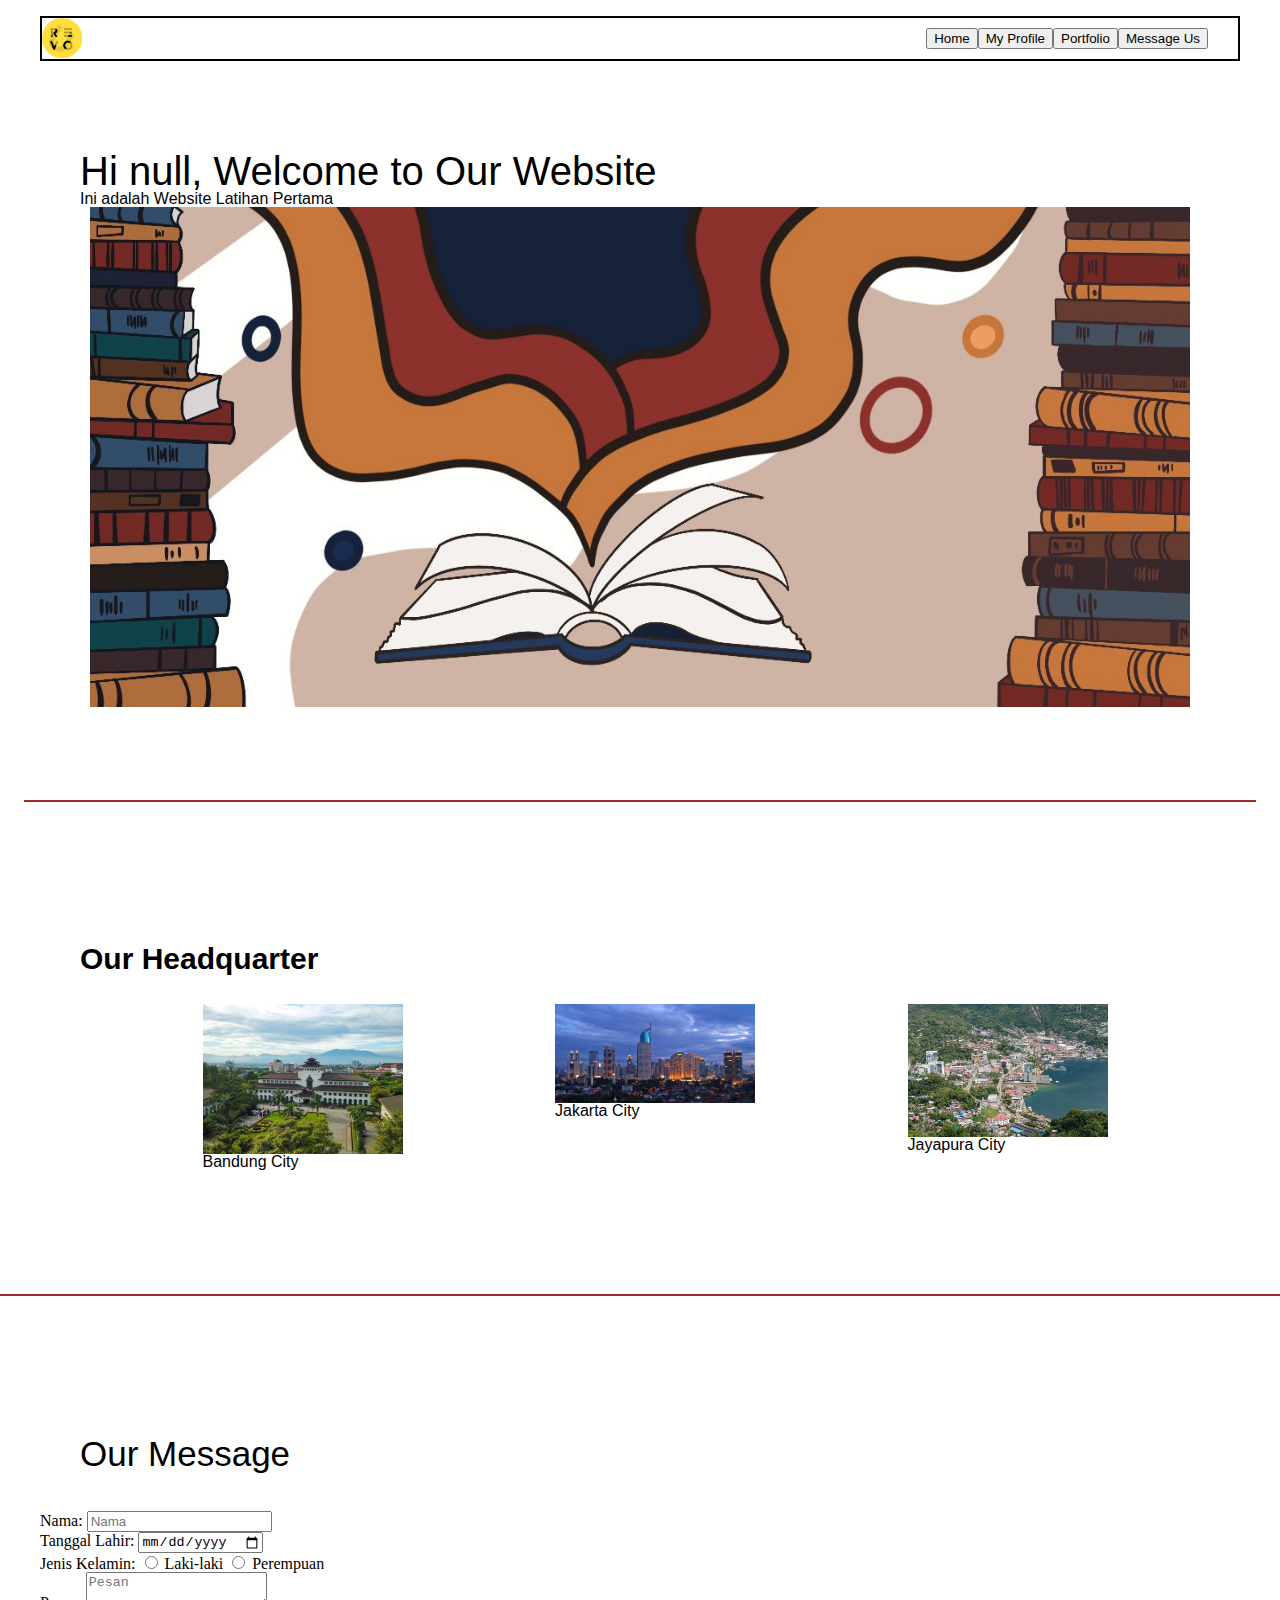
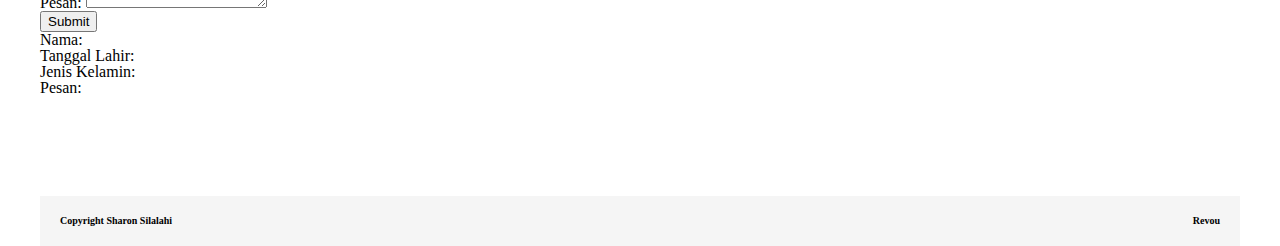
<file: index.html>
<!DOCTYPE html>
<html lang="en">
    <head>
        <meta charset="UTF-8"/>
        <meta http-equiv="X-UA-Compatible" content="IE=edge"/>
        <meta name="viewport" content="width=device-width, initial-scale=1.0"/>

        <title>My Website</title>
        <link rel="stylesheet" href="css/index.css"/>
        
        <!--Style-->
        <style>
            .content {
                flex-direction: row;
                display: flex;
            }

            .content > div {
                display: flex;
                flex: 1;
                align-content: center;
                justify-content: center;
            }

            .table_person {
                border: 10px ridge black;
            }

            footer > p {
                text-align: end;
            }
        </style>
    </head>

    <!--Body-->
    <body>
       
        <!--header/nav-->
        <header class="header">
            <div class="container">
                <nav class="navbar">
                    <img class="logo-revou" src="/asset/logo revou.png"/>

                    <!--Menu Button-->
                    <div class="menu-button">
                        <a href="index.html"><button class="Home">Home</button></a>
                        <a href="profile.html"><button class="My Profile">My Profile</button></a>
                        <a href="portfolio.html"><button class="Portfolio">Portfolio</button></a>
                        <a href="messageus.html"><button class="Message Us">Message Us</button></a>
                    </div>
                </nav>
            </div>
        </header>



        <!--Main Page-->
        <main>
            <section id="welcomecontent">
                <div class="container">

                    <div class="welcomecontent">
                        <h1 class="welcome-title">Hi <span id="yourname"></span>, Welcome to Our Website</h1>

                        <script>
                            var name = prompt ("Silahkan Masukkan Nama Anda: ");
                            document.getElementById("yourname").innerText = name;
                        </script>
                        
                        <p class="welcome-p">Ini adalah Website Latihan Pertama</p>

                        <!--Banner Photo-->
                        <div class="banner">
                            <img class="bannerimg" src="/asset/book15.jpg"/>
                        </div>
                    </div>
                </div>

                <!--Garis-->
                <hr class="welcome-line"/>
            </section>

            <!--Our Headquarters-->
            <section id="HQ">
                <div class="container">
                    <div class="OurHQ">
                        <h1 class="HQCity">Our Headquarter</h1>
                        <div class="Gallery">
                            <div class="HQLocation">
                                <img src="/asset/bandung.jpeg" alt="Bandung City"/>
                                <h3>Bandung City</h3>
                            </div>
                            <div class="HQLocation">
                                <img src="/asset/jakarta.jpg" alt="Jakarta City"/>
                                <h3>Jakarta City</h3>
                            </div>
                            <div class="HQLocation">
                                <img src="/asset/Jayapura.jpg" alt="Jayapura City"/>
                                <h3>Jayapura City</h3>
                            </div>
                        </div>
                    </div>
                </div>

                <!--Garis-->
                <hr class="welcome-line"/>

            </section>

            <!--Message Us-->
            <section id="messageus">
                <div class="container">
                    <h1 class="OurMessage"><b>Our Message</b></h1>

                    <!--Isi Form Message Us-->
                    <div class="form-section">
                        <form name="message-form" onsubmit="return validateForm()">
                          Nama: <input placeholder="Nama" type="text" name="full-name" />
                          <br />
                
                          Tanggal Lahir:
                          <input type="date" name="birth-date" />
                          <br />
                
                          Jenis Kelamin:
                          <input type="radio" id="male" name="gender" value="Laki-laki" />
                          <label for="male">Laki-laki</label>
                          <input type="radio" id="female" name="gender" value="Perempuan" />
                          <label for="female">Perempuan</label>
                          <br />
                
                          Pesan:
                          <textarea placeholder="Pesan" name="messages"></textarea>
                          <br />
                
                          <input type="submit" value="Submit" />
                          <br/>
                        </form>
                        <script>
                          function validateForm() {
                            var name = document.forms["message-form"]["full-name"].value;
                            var date = document.forms["message-form"]["birth-date"].value;
                            var gender = document.forms["message-form"]["gender"].value;
                            var messages = document.forms["message-form"]["messages"].value;
                
                            if (name == "" || date == "" || gender == "" || messages == "") {
                              alert("Input tidak boleh kosong");
                              return false;
                            }
                
                            document.getElementById("sender-full-name").innerText = name;
                            document.getElementById("sender-birth-date").innerText = date;
                            document.getElementById("sender-gender").innerText = gender;
                            document.getElementById("sender-messages").innerText = messages;
                            return false;
                          }
                        </script>
                
                        <div class="form-output">
                          <p>Nama: <span id="sender-full-name"></span></p>
                          <p>Tanggal Lahir: <span id="sender-birth-date"></span></p>
                          <p>Jenis Kelamin: <span id="sender-gender"></span></p>
                          <p>Pesan: <span id="sender-messages"></span></p>
                        </div>
                      </div>
            </section>
        </main>

        <!--Footer-->
        <footer>
            <div class="container">
                <div class="footer">
                    <p>Copyright Sharon Silalahi</p>
                    <p class="Paragraph">Revou</p>
                </div>
            </div>
        </footer>
    </body>
</html>
</file>
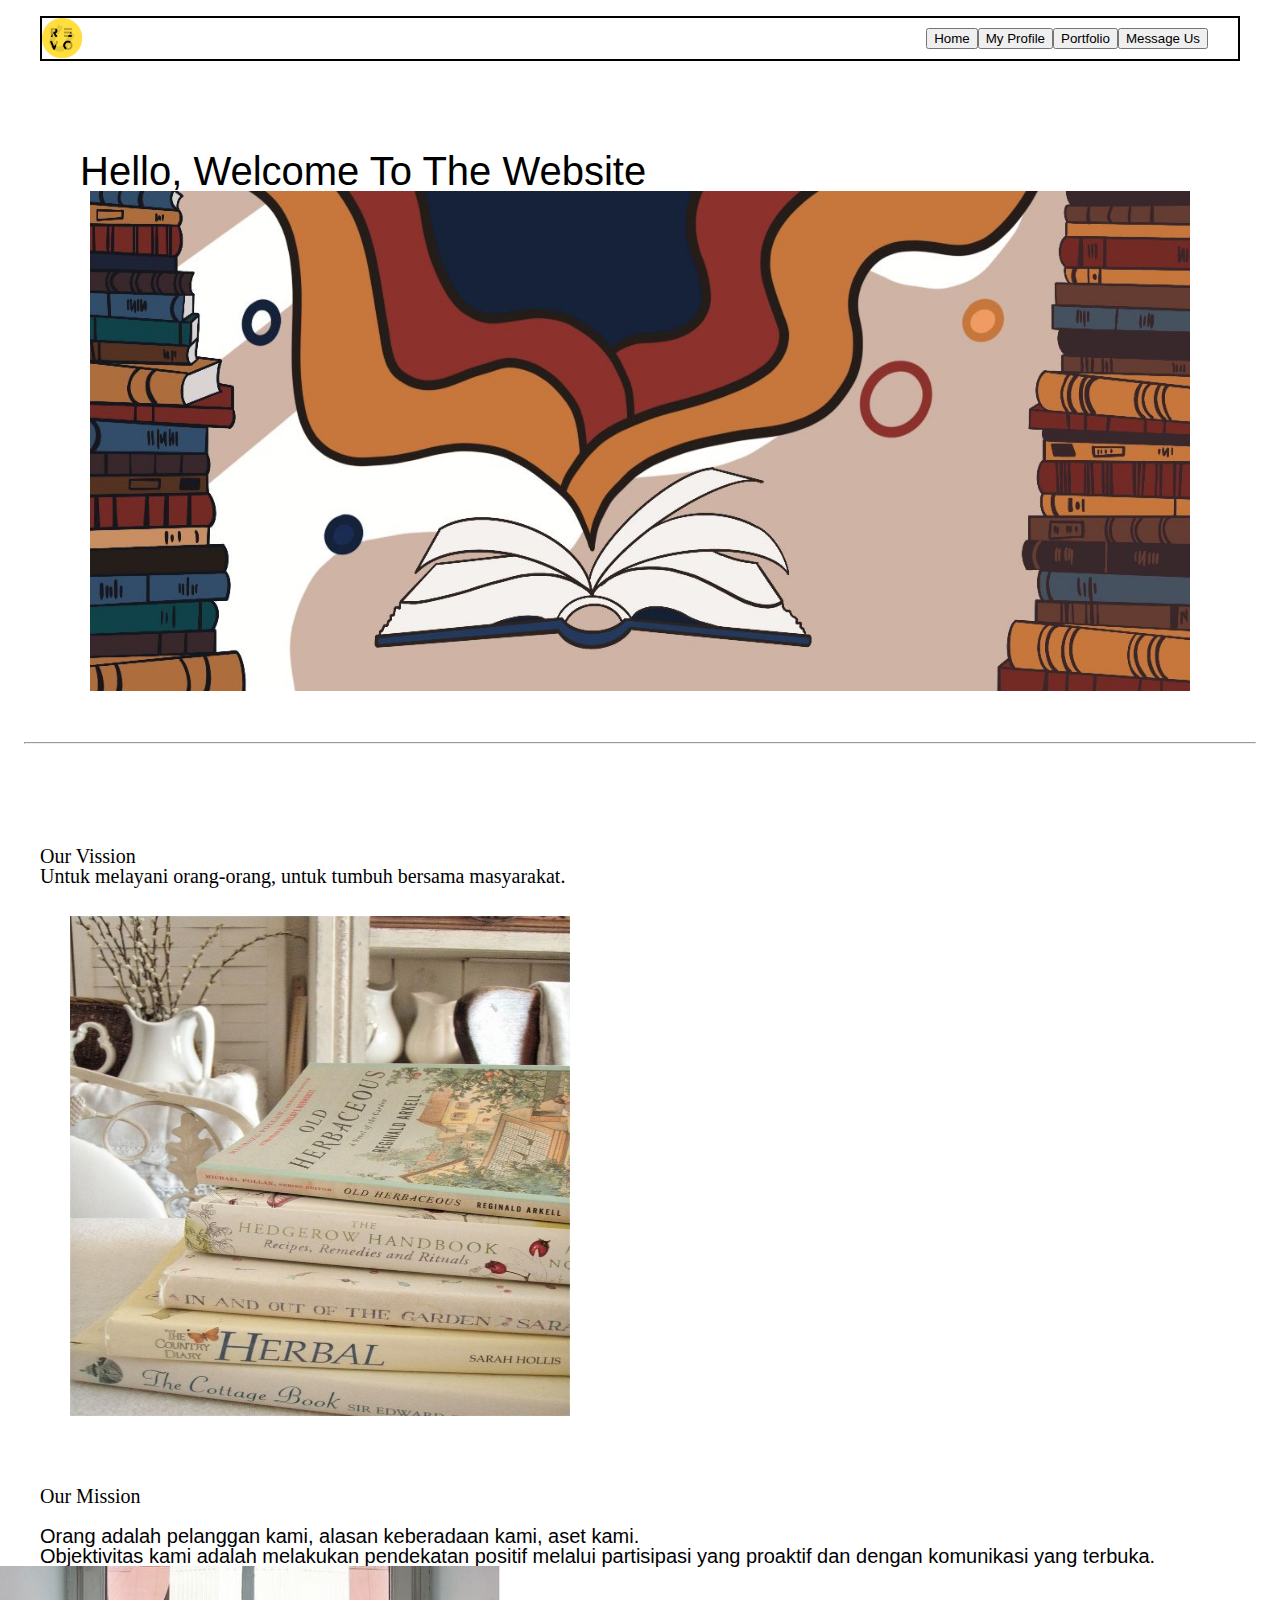
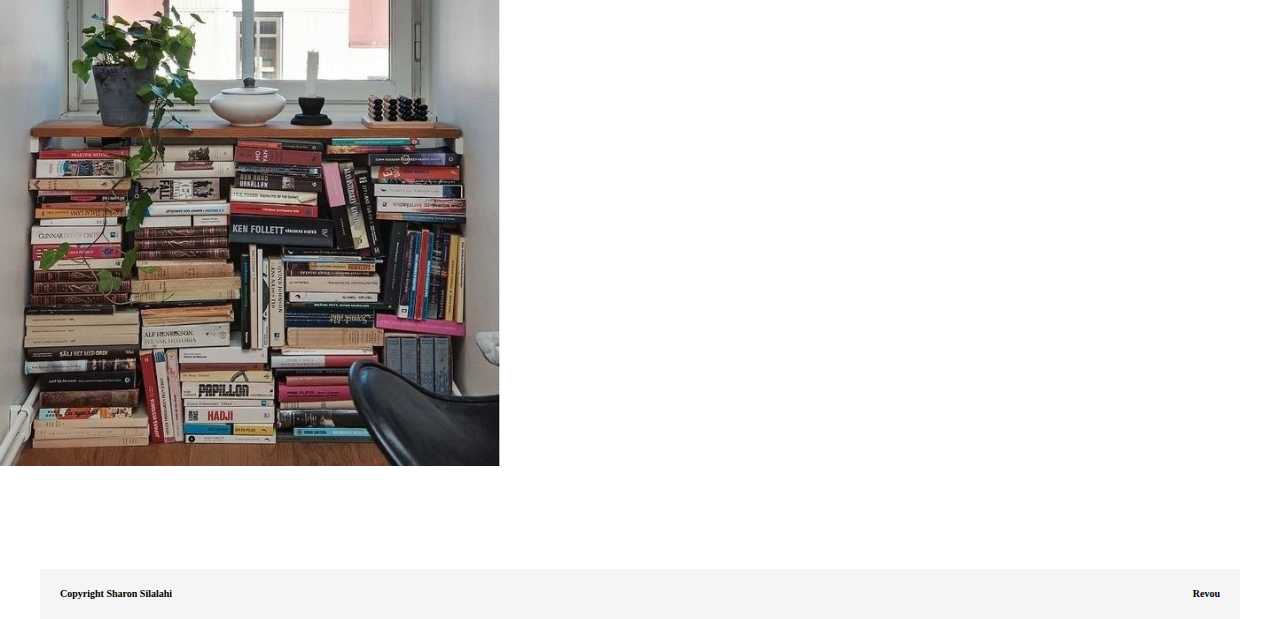
<file: profile.html>
<!DOCTYPE html>
<html>
    <head>
        <meta charset="UTF-8"/>
        <meta http-equiv="X-UA-Compatible" content="IE=edge"/>
        <meta name="viewport" content="width=device-width, initial-scale=1.0"/>

        <title>My Website</title>
        <link rel="stylesheet" href="css/profile.css"/>
        
        <!--Style-->
        <style>
            .content {
                flex-direction: row;
                display: flex;
            }

            .content > div {
                display: flex;
                flex: 1;
                align-content: center;
                justify-content: center;
            }

            .table_person {
                border: 10px ridge black;
            }

            footer > p {
                text-align: end;
            }
        </style>
    </head>

    <!--Body-->

    <body>
         <!--header/nav-->
         <header class="header">
            <div class="container">
                <nav class="navbar">
                    <img class="logo-revou" src="/asset/logo revou.png"/>

                    <!--Menu Button-->
                    <div class="menu-button">
                        <a href="index.html"><button class="Home">Home</button></a>
                        <a href="profile.html"><button class="My Profile">My Profile</button></a>
                        <a href="portfolio.html"><button class="Portfolio">Portfolio</button></a>
                        <a href="messageus.html"><button class="Message Us">Message Us</button></a>
                    </div>
                </nav>
            </div>
        </header>
    </body>

    <!--Main Profile-->
    <main>
        <section id="profilecontent">
            <div class="container">

                <div class="profilecontent">
                    <h1 class="profile-title">Hello, Welcome To The Website</h1>

                    <!--Banner Photo-->
                    <div class="banner">
                        <img class="bannerimg" src="/asset/book15.jpg"/>
                    </div>
                </div>
            </div>

            <!--Garis-->
            <hr class="profile-line"/>
        </section>

             <!--Our Vission-->
             <section id="Vission">
                <div class="container">
                    <div class="OurVission">
                        <h1 class="OurV"><b>Our Vission</b></h1>
                        <p class="Visi-p">Untuk melayani orang-orang, untuk tumbuh bersama masyarakat.</p>
                    </div>

                        <!--Vission Photo-->
                        <div class="vis">
                        <img class="visimg" src="/asset/book1.jpg"/>
                        </div>
                </div>

                <!--Our Mission-->
                <section id="Mission">
                    <div class="container">
                        <div class="OurMission">
                            <h1 class="OurM"><b>Our Mission</b></h1>
                            <br>
                            <p class="misi-p">Orang adalah pelanggan kami, alasan keberadaan kami, aset kami.<br>
                                Objektivitas kami adalah melakukan pendekatan positif melalui partisipasi yang proaktif dan dengan komunikasi yang terbuka.
                            </p>
                        </div>
                    </div>

                        <!--Mission Photo-->
                        <div class="Mis">
                            <img class="missmg" src="/asset/book5.jpg"/>
                        </div>
    </main>

    <!--Footer-->
    <footer>
        <div class="container">
            <div class="footer">
                <p>Copyright Sharon Silalahi</p>
                <p class="Paragraph">Revou</p>
            </div>
        </div>
    </footer>
</html>
</file>
<file: css/index.css>
/* http://meyerweb.com/eric/tools/css/reset/ 
   v2.0 | 20110126
   License: none (public domain)
*/

html, body, div, span, applet, object, iframe,
h1, h2, h3, h4, h5, h6, p, blockquote, pre,
a, abbr, acronym, address, big, cite, code,
del, dfn, em, img, ins, kbd, q, s, samp,
small, strike, strong, sub, sup, tt, var,
b, u, i, center,
dl, dt, dd, ol, ul, li,
fieldset, form, label, legend,
table, caption, tbody, tfoot, thead, tr, th, td,
article, aside, canvas, details, embed, 
figure, figcaption, footer, header, hgroup, 
menu, nav, output, ruby, section, summary,
time, mark, audio, video {
	margin: 0;
	padding: 0;
	border: 0;
	font-size: 100%;
	font: inherit;
	vertical-align: baseline;
}
/* HTML5 display-role reset for older browsers */
article, aside, details, figcaption, figure, 
footer, header, hgroup, menu, nav, section {
	display: block;
}
body {
	line-height: 1;
}
ol, ul {
	list-style: none;
}
blockquote, q {
	quotes: none;
}
blockquote:before, blockquote:after,
q:before, q:after {
	content: '';
	content: none;
}
table {
	border-collapse: collapse;
	border-spacing: 0;
}

.container {
    max-width: 1200px;
    width: 100%;
    margin: auto;
}

/* Header style*/

.header {
    display: fixed;
    justify-content: space-evenly;
    align-items: center;
    padding: 16px 24px;
   
}

.header > menu-button {
    display: flex;
    background-color: black;
    padding: 8px 16px;
    border: 1px solid black;
    cursor: pointer;
    transition: 0.3s background-color ease-out;
}

.navbar {
    display: flex;
    border: 2px solid black;
    justify-content: flex-end;
} 

.navbar > div {
    padding: 10px;
    text-align: center;
    font-size: 14sp;
    color: black;
    background-color: white;
    display: flex;

}


/* Logo */
.logo-revou {
    display: flex;
    align-items: center;
    margin-right: auto;
    width: 40px;
    height: 40px;
}

/* Menu Button */
.menu-button {
    display: flex;
    justify-content: flex-end;
    align-items: center;
    width: 100%;
    margin-right: 20px;
}

/* Welcome Content */

#welcomecontent {
    background-color: white;
    margin-top: 10px;
    padding: 24px;
}

.welcome-title {
    font-family: Arial, Helvetica, sans-serif;
	font-size: 40px;
	
}

.welcomecontent {
    display: flex;
    flex-direction: column;
    padding-right: 40px;
    padding-left: 40px;
    padding-top: 40px;
    padding-bottom: 40px;
}

.welcome-p {
    font-family: Arial, Helvetica, sans-serif;
}

.welcomecontent .form-section {
    display: flex;
    justify-content: space-between;
    align-items: start;
}

.welcomecontent .form-section form, 
.welcomecontent .form-section div {
    width: 100%;
}

.banner {
    margin-top: auto;
    margin-bottom: auto;
    margin-left: auto;
    margin-right: auto;
}

.bannerimg {
    width: 1100px;
    height: 500px;
    margin-top: auto;
}

.welcome-line {
    border: 1px solid brown;
    margin-top: 50px;
}

/* Our Headquarter */

#HQ {
    margin-top: 70px;
    margin-bottom: 100px
}   

.OurHQ {
    font-family: Arial, Helvetica, sans-serif;
    display: flex;
    flex-direction: column;
    padding: 40px;
}

.HQCity {
    font-weight: 700;
    font-size: 30px
}

.Gallery {
    display: flex;
    flex-direction: row;
    justify-content: space-evenly;
    padding-left: 30px;
    gap: 60px;
    margin-top: 30px;
    flex-wrap: wrap;
}

.HQLocation {
    display: flex;
    flex-direction: column;
    width: 200px;
    height: 200px;
}
/* Message Us */
#messageus {
    margin-top: 70px;
    margin-bottom: 100px
}   

.OurMessage {
    font-family: Arial, Helvetica, sans-serif;
    font-size: 35px;
    display: flex;
    flex-direction: column;
    padding: 40px;
}
/* Footer */

.footer {
    background: whitesmoke;
    padding: 20px;
    font-size: 10px;
    font-weight: 600;
    display: flex;
}

.Paragraph {
    margin-left: auto;
}

/*Media Queries */ 

@media only screen and (max-width: 600px) {
    .navbar{
        flex-direction: column;
    }

    .navbar a{
        padding: 5px 10px 0px 10px;
        font-size: 15px;
    }

    #welcomecontent {
        margin-top: 130px;
    }

    .welcome-p {
        font-size: 20px;
    }

    .welcome-title {
        font-size: 10px;
        padding: 10px 0px 10px 0px;
    }

    .welcome-line {
        margin-top: 35px;
    }

    .header {
      flex-direction: column;
      width: 50px;
      height: 50%;
    }

    .bannerimg {
        flex-direction: column;
      }
    
    .bannerimg img {
        height: 50px;
		width: 50%;
      }
    
    .logo-revou {
        margin-bottom: 14px;
      }

    #HQ {
        margin-top: 35px;
        margin-bottom: 50px;

    }

    .Gallery {
		flex-direction: row;
	}
    
	.Gallery img {
		height: 50px;
		width: 100%;
	}
  }
</file>
<file: css/profile.css>
/* http://meyerweb.com/eric/tools/css/reset/ 
   v2.0 | 20110126
   License: none (public domain)
*/

html, body, div, span, applet, object, iframe,
h1, h2, h3, h4, h5, h6, p, blockquote, pre,
a, abbr, acronym, address, big, cite, code,
del, dfn, em, img, ins, kbd, q, s, samp,
small, strike, strong, sub, sup, tt, var,
b, u, i, center,
dl, dt, dd, ol, ul, li,
fieldset, form, label, legend,
table, caption, tbody, tfoot, thead, tr, th, td,
article, aside, canvas, details, embed, 
figure, figcaption, footer, header, hgroup, 
menu, nav, output, ruby, section, summary,
time, mark, audio, video {
	margin: 0;
	padding: 0;
	border: 0;
	font-size: 100%;
	font: inherit;
	vertical-align: baseline;
}
/* HTML5 display-role reset for older browsers */
article, aside, details, figcaption, figure, 
footer, header, hgroup, menu, nav, section {
	display: block;
}
body {
	line-height: 1;
}
ol, ul {
	list-style: none;
}
blockquote, q {
	quotes: none;
}
blockquote:before, blockquote:after,
q:before, q:after {
	content: '';
	content: none;
}
table {
	border-collapse: collapse;
	border-spacing: 0;
}

.container {
    max-width: 1200px;
    width: 100%;
    margin: auto;
}

/* Header style*/

.header {
    display: fixed;
    justify-content: space-evenly;
    align-items: center;
    padding: 16px 24px;
   
}

.header > menu-button {
    display: flex;
    background-color: black;
    padding: 8px 16px;
    border: 1px solid black;
    cursor: pointer;
    transition: 0.3s background-color ease-out;
}

.navbar {
    display: flex;
    border: 2px solid black;
    justify-content: flex-end;
} 

.navbar > div {
    padding: 10px;
    text-align: center;
    font-size: 14sp;
    color: black;
    background-color: white;
    display: flex;

}


/* Logo */
.logo-revou {
    display: flex;
    align-items: center;
    margin-right: auto;
    width: 40px;
    height: 40px;
}

/* Menu Button */
.menu-button {
    display: flex;
    justify-content: flex-end;
    align-items: center;
    width: 100%;
    margin-right: 20px;
}

/* Pofile Content */

#profilecontent {
    background-color: white;
    margin-top: 10px;
    padding: 24px;
}

.profile-title {
    font-family: Arial, Helvetica, sans-serif;
	font-size: 40px;
	
}

.profilecontent {
    display: flex;
    flex-direction: column;
    padding-right: 40px;
    padding-left: 40px;
    padding-top: 40px;
    padding-bottom: 40px;
}

.banner {
    margin-top: auto;
    margin-bottom: auto;
    margin-left: auto;
    margin-right: auto;
}

.bannerimg {
    width: 1100px;
    height: 500px;
    margin-top: auto;
}

.orofile-line {
    border: 1px solid brown;
    margin-top: 50px;
}

/* Our Vission */

#Vission {
    font-size: 20px;
    margin-top: 70px;
    margin-bottom: 100px
}

.ourVission {
    font-family: Arial, Helvetica, sans-serif;
    display: flex;
    flex-direction: column;
    padding: 40px;
}

.ourV {
    font-weight: 700;
    font-size: 30px;
}

.visi-p {
    font-family: Arial, Helvetica, sans-serif;
}

.vis {
    display: flex;
    flex-direction: row;
    justify-content: space-evenly;
    padding-left: 30px;
    gap: 60px;
    margin-top: 30px;
    flex-wrap: wrap;
}

.visimg {
    width: 500px;
    height: 500px;
    margin-right: auto;
    margin-top: auto;
}

/* Our Mission */

#Mission {
    font-size: 20px;
    margin-top: 70px;
    margin-bottom: 100px
}

.ourMission {
    font-family: Arial, Helvetica, sans-serif;
    display: flex;
    flex-direction: column;
    padding: 40px;
}

.ourM {
    font-weight: 700;
    font-size: 30px;
}

.misi-p {
    font-family: Arial, Helvetica, sans-serif;
}

.mis {
    display: flex;
    flex-direction: row;
    justify-content: space-evenly;
    padding-left: 30px;
    gap: 60px;
    margin-bottom: 30px;
    flex-wrap: wrap;
}

.missmg {
    width: 500px;
    height: 500px;
    margin-right: auto;
    margin-top: auto;
}

/* Footer */

.footer {
    background: whitesmoke;
    padding: 20px;
    font-size: 10px;
    font-weight: 600;
    display: flex;
}

.Paragraph {
    margin-left: auto;
}

/*Media Queries */ 

@media only screen and (max-width: 600px) {
    .navbar{
        flex-direction: column;
    }

    .navbar a{
        padding: 5px 10px 0px 10px;
        font-size: 15px;
    }

    #profilecontent {
        margin-top: 130px;
    }

    .profile-title {
        font-size: 10px;
        padding: 10px 0px 10px 0px;
    }

    .profile-line {
        margin-top: 35px;
    }

    .header {
      flex-direction: column;
      width: 50px;
      height: 50%;
    }

    .bannerimg {
        flex-direction: column;
      }
    
    .bannerimg img {
        height: 50px;
		width: 50%;
      }
    
    .logo-revou {
        margin-bottom: 14px;
      }

    #Vission {
        margin-top: 35px;
        margin-bottom: 50px;
    }

    #Mission {
        margin-top: 35px;
        margin-bottom: 50px;
    }

    .mis {
		flex-direction: row;
	}

    .vis {
        flex-direction: row;
    }

    .mis img {
        height: 50px;
		width: 100%;
    }

    .vis img {
        height: 50px;
		width: 100%;
    }
}
</file>
